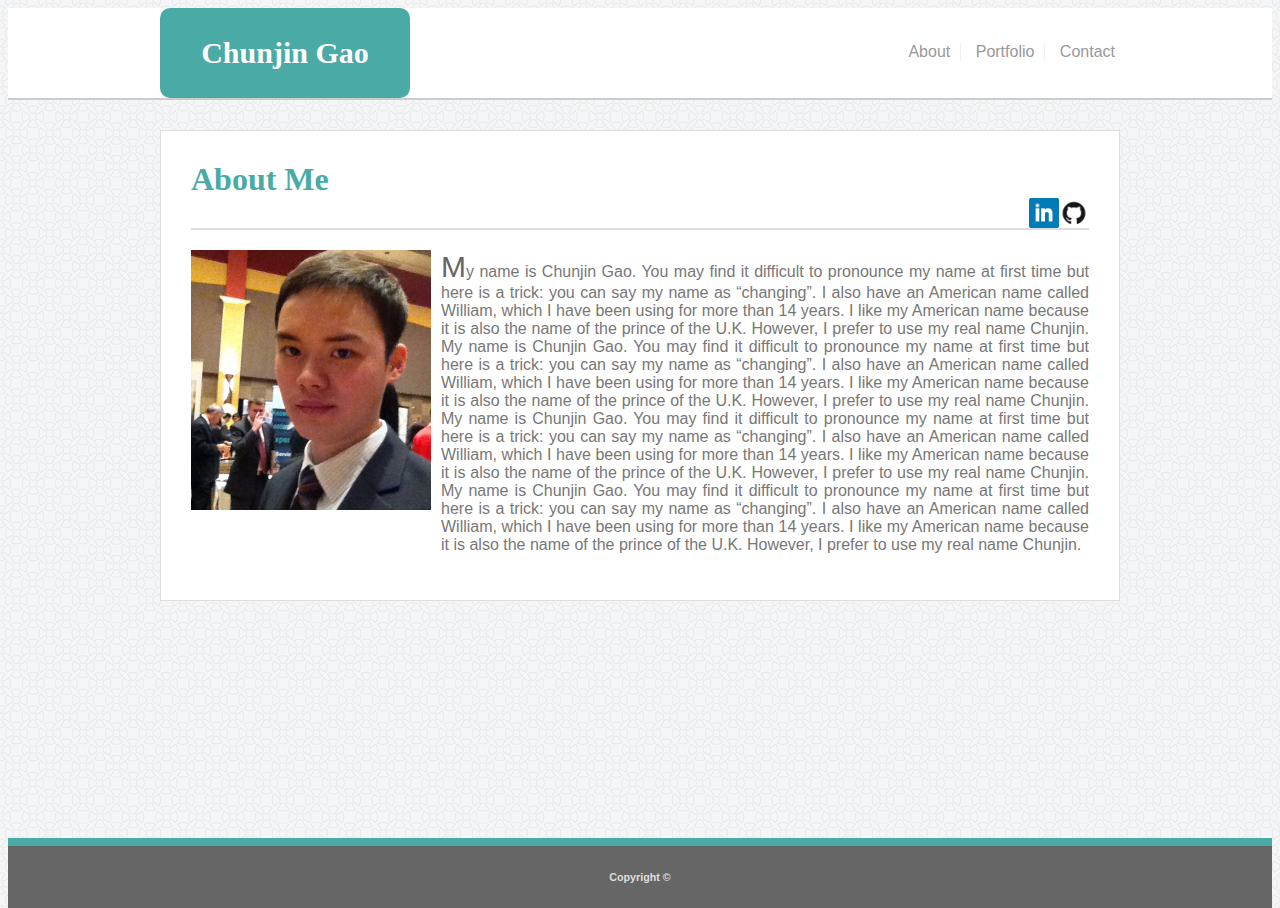
<file: index.html>
<!DOCTYPE html>
<html>
<head>
    <meta charset="UTF-8">
    <Title>Wecome to Chunjin Gao Page</title>
    <link rel="stylesheet" type="text/css" href="assets/css/style.css"/>
    <link href="https://fonts.googleapis.com/css?family=Amatic+SC|Lobster|Roboto" rel="stylesheet">
    <meta name="viewport" content="width=device-width, initial-scale=1, shrink-to-fit=no">
</head>

<body>
    <div class="main-body">
        <!-- header and body shares same format in main class and has their own sub class -->
        <header id="masthead">
            <div class="container">
                <a href="index.html" id="logo">Chunjin Gao</a>
                <nav>
                    <a href="index.html">About</a>
                    <a href="portfolio.html">Portfolio</a>
                    <a href="contact.html">Contact</a>
                </nav>
            </div>
        </header>
        <div class="bio-container">
            <div class="bio">
                <!-- use clearfix to extended container to contain image -->
                <div class="about-bar">
                    <h1 class="subtitle">About Me</h1>
                    <a href="https://github.com/Barneybean" target="_blank"/>
                        <img id="github" src="assets/images/github.png" height=30px width=30px alt="Linked in"/>
                    </a>
                    <a href="https://www.linkedin.com/in/william-gao-cpa-b6777b51/" target="_blank"/>
                        <img id="linkedin" src="assets/images/linkedin.png" height=30px width=30px alt="Linked in"/>
                    </a> 
                </div>
                <img id="profile-image" src="assets/images/profile.jpg" height=260px width=240px alt="chunjin's profile image"/>
            
                <p class="paragraph">
                    My name is Chunjin Gao. You may find it difficult to pronounce my name at first time but here is a trick: you can say my name as “changing”. I also have an American name called William, which I have been using for more than 14 years. I like my American name because it is also the name of the prince of the U.K. However, I prefer to use my real name Chunjin. 
                    My name is Chunjin Gao. You may find it difficult to pronounce my name at first time but here is a trick: you can say my name as “changing”. I also have an American name called William, which I have been using for more than 14 years. I like my American name because it is also the name of the prince of the U.K. However, I prefer to use my real name Chunjin.
                    My name is Chunjin Gao. You may find it difficult to pronounce my name at first time but here is a trick: you can say my name as “changing”. I also have an American name called William, which I have been using for more than 14 years. I like my American name because it is also the name of the prince of the U.K. However, I prefer to use my real name Chunjin.
                    My name is Chunjin Gao. You may find it difficult to pronounce my name at first time but here is a trick: you can say my name as “changing”. I also have an American name called William, which I have been using for more than 14 years. I like my American name because it is also the name of the prince of the U.K. However, I prefer to use my real name Chunjin.
                </p>
            </div>
        </div>
        <footer>
            <h6 id="copyright">Copyright ©</h6>
        </footer>
    </div>
</body>
</html>
</file>
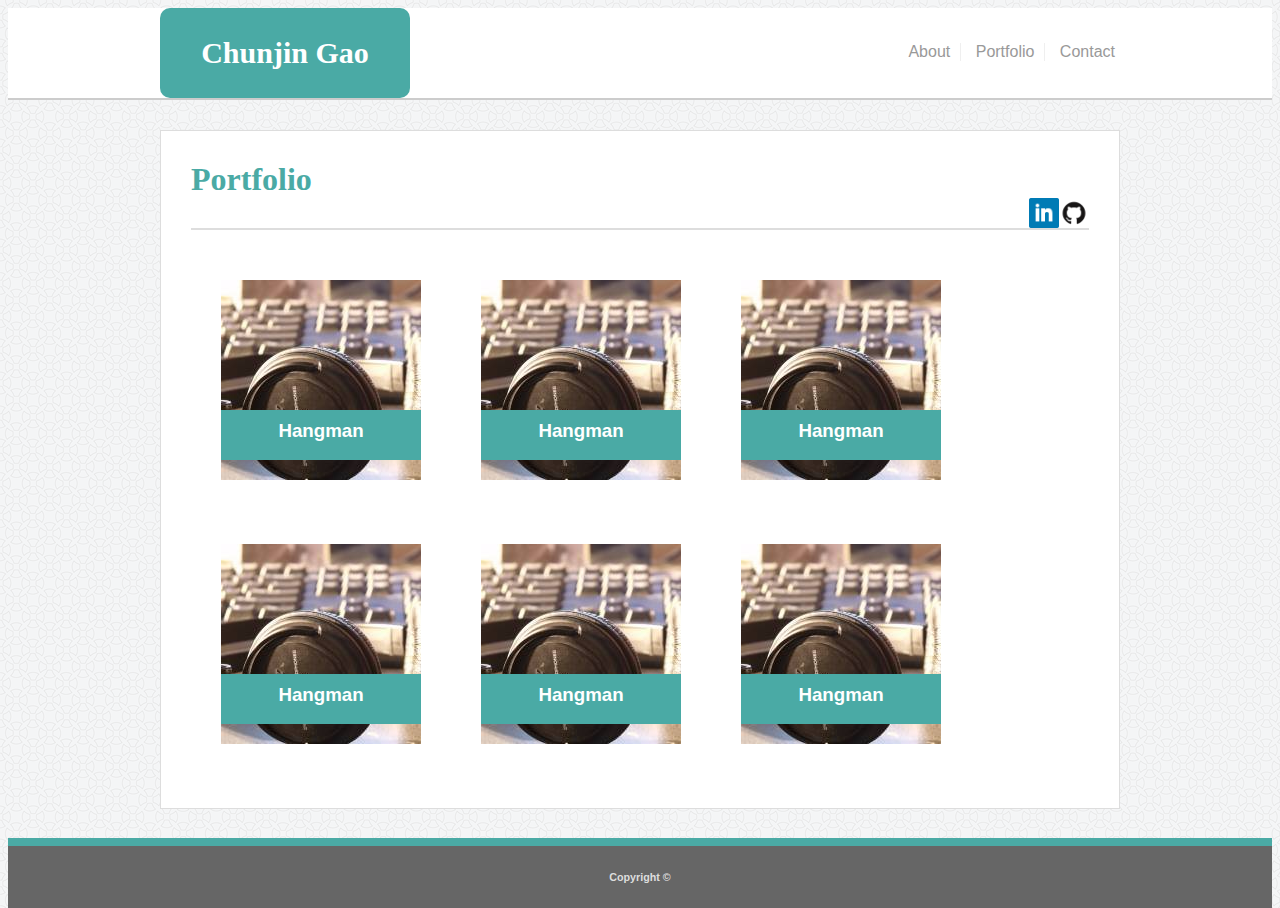
<file: portfolio.html>
<!DOCTYPE html>
<html>
<head>
    <meta charset="UTF-8">
    <Title>Wecome to Chunjin Gao Page</title>
    <link rel="stylesheet" type="text/css" href="assets/css/style.css"/>
    <link href="https://fonts.googleapis.com/css?family=Amatic+SC|Lobster|Roboto" rel="stylesheet">
    <meta name="viewport" content="width=device-width, initial-scale=1, shrink-to-fit=no">
</head>

<body>
    <div class="main-body">
        <!-- header and body shares same format in main class and has their own sub class -->
        <header id="masthead">
            <div class="container">
                <a href="index.html" id="logo">Chunjin Gao</a>
                <nav>
                    <a href="index.html">About</a>
                    <a href="portfolio.html">Portfolio</a>
                    <a href="contact.html">Contact</a>
                </nav>
            </div>
        </header>
        <div class="bio-container">
            <div class="bio">
                <!-- use clearfix to extended container to contain image -->
                <div class="about-bar">
                    <h1 class="subtitle">Portfolio</h1>
                    <a href="https://github.com/Barneybean" target="_blank"/>
                        <img id="github" src="assets/images/github.png" height=30px width=30px alt="Linked in"/>
                    </a>
                    <a href="https://www.linkedin.com/in/william-gao-cpa-b6777b51/" target="_blank"/>
                        <img id="linkedin" src="assets/images/linkedin.png" height=30px width=30px alt="Linked in"/>
                    </a> 
                </div>
                    <section>
                        <div class="frame">
                            <img src="assets/images/tech2.jpg" height=200 width=200 alt="portfolio-image"/>
                            <div class="ribon">
                                <h3>Hangman</h3>
                            </div>
                        </div>
                    </section>
                    <section>
                        <div class="frame">
                            <img src="assets/images/tech2.jpg" height=200 width=200 alt="portfolio-image"/>
                            <div class="ribon">
                                <h3>Hangman</h3>
                            </div>
                        </div>
                    </section>
                    <section>
                        <div class="frame">
                            <img src="assets/images/tech2.jpg" height=200 width=200 alt="portfolio-image"/>
                            <div class="ribon">
                                <h3>Hangman</h3>
                            </div>
                        </div>
                    </section>
                    <section>
                        <div class="frame">
                            <img src="assets/images/tech2.jpg" height=200 width=200 alt="portfolio-image"/>
                            <div class="ribon">
                                <h3>Hangman</h3>
                            </div>
                        </div>
                    </section>
                    <section>
                        <div class="frame">
                            <img src="assets/images/tech2.jpg" height=200 width=200 alt="portfolio-image"/>
                            <div class="ribon">
                                <h3>Hangman</h3>
                            </div>
                        </div>
                    </section>
                    <section>
                        <div class="frame">
                            <img src="assets/images/tech2.jpg" height=200 width=200 alt="portfolio-image"/>
                            <div class="ribon">
                                <h3>Hangman</h3>
                            </div>
                        </div>
                    </section>
            </div>
        </div>
        <footer>
            <h6 id="copyright">Copyright ©</h6>
        </footer>
    </div>
</body>
</html>
</file>
<file: assets/css/style.css>
/* Index */
*{
    box-sizing: border-box;
}

html{
    height:100%;
    margin: 0px;
}

h1{
    font-family: Georgia, 'Times New Roman', Times, serif;
}


body{
/* style.css is not located in same folder as html */
    background: url("../images/background.png");
    background-repeat: repeat;
    color:rgba(119, 119 ,119, 1);
    height: 100%;
    font-family:'Arial', 'Helvetica Neue', Helvetica, sans-serif;
}

.main-body{
    position:relative;
    min-height: 100%;
    padding-bottom: 70px;
    margin: 0px;
}


#masthead{
    z-index: 99;
    width: 100%;
    margin: 0 0 30px;
    overflow: auto;
    color: #fff;
    background: #fff;
    border-bottom: 2px solid #ccc;
}

.container{
    width: 100%;
    max-width: 960px;
    margin: 0 auto;
    clear: both;
}

#logo {
    float: left;
    width: 250px;
    height: 90px;
    font-family: Georgia, Times, "Times New Roman", serif;
    font-size: 30px;
    font-weight: 700;
    line-height: 90px;
    color: #fff;
    text-align: center;
    text-decoration: none;
    background: #4aaaa5;
    border-radius:10px;
}
  
nav {
    float: right;
    margin-top: 35px;
}
  
nav a {
    display: inline-block;
    padding-left: 15px;
    margin-right: 5px;
    line-height: 18px;
    color: #999;
    text-decoration: none;
    border-left: 1px solid #efefef;
}
  
nav a:first-child {
    border-left: 0 none;
}

/* change font size of link when hoer mouse pointer over */

a:hover{
    font-size: 30px;
}

a:visited {
    color: #777777;
  }

.bio-container{
    max-width: 100%;
    margin:0px 0px 20px 0px;   
}

#github{
    float: right;
}

#linkedin{
    float: right;
}

.bio{
    width: 100%;
    max-width: 960px;
    padding: 30px;
    margin: 0 auto;
    background: #fff;
    border: 1px solid #ddd;
    text-align:justify;
    text-align:justify;
    overflow: auto;
}

.paragraph::first-letter {
    font-size:30px;
    color: #666666;
  }

/* clearfix for profil image and its container */

.about-bar{
    
    position: relative;
    border-bottom: 2px solid #dddddd;
    margin-bottom: 20px;
    overflow: auto;
}

.subtitle{
    color:#4aaaa5;
    margin:0 auto;
}

#profile-image{
    float: left;
    margin-right:10px;
    margin-bottom: 10px;
}

.paragraph{
    overflow:auto;
    clear: none;
}

footer{
    position: absolute;
    bottom: 0px;
    background-color:#666666;
    color: #dddddd;
    height: 70px;
    border-top: 8px solid #4aaaa5;
    width: 100%;
}

#copyright{
    text-align: center;
}

/* Contact */

input{
    width: 100%;
    padding: 12px 20px;
    margin: 8px 0;
    display: inline-block;
    border: 1px solid #ccc;
    border-radius: 4px;
    box-sizing: border-box;
    border-left:6px solid #4aaa4a;
}

.message-contact{
    height: 250px;
    width: 100%;
    border-left:6px solid #4aaa4a;
}

.button-contact{
    width: 100%;
    padding: 12px 20px;
    margin: 8px 0;
    background:#4c794c;
    display: inline-block;
    border: 1px solid #ccc;
    border-radius: 4px;
    box-sizing: border-box;
}

/* portfolio */

section{
    float: left;
    margin: 30px;
}

.frame{
    position: relative;
}

h3{
    position: absolute;
    bottom:5px;
    height: 50px;
    width:100%;
    background-color:#4aaaa5;
    color: #ffffff;
    text-align: center;
    padding: 10px;
    
}

/* media query */

@media screen and (max-width: 980px){
    .bio-container{
        max-width:700px;
    }
}

@media screen and (max-width: 768px){
    #profile-image{
        height:200px;
        width: 180px;
    }
    .bio-container{
        max-width:550px;
    }
    body{
        font-size:15px;
        margin:0px;
    }
}

@media screen and (max-width: 640px){
    .masthead{
        position: static; 
    }

    #logo{
        width:100%;
    }

    .container nav{
        width:100%;
        font-size: 20px;
        text-align: center;
        margin: 10px auto 10px;
    }
    
    #profile-image{
        max-height:120px;
        max-width: 100px;
    }
    body{
        margin:0;
    }
}
</file>
